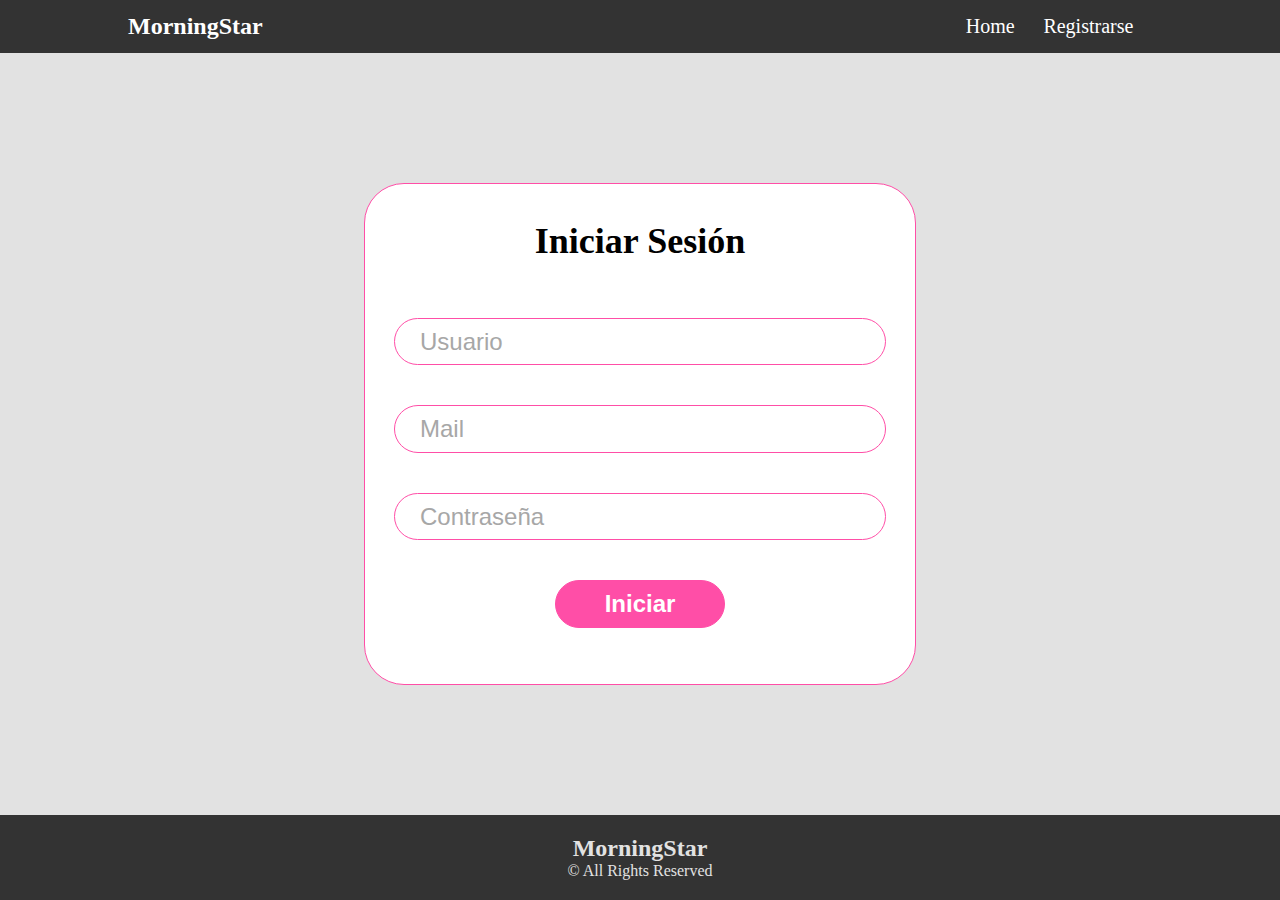
<file: iniciarSesion.html>
<!DOCTYPE html>
<html lang="en">
<head>
    <meta charset="UTF-8">
    <meta http-equiv="X-UA-Compatible" content="IE=edge">
    <meta name="viewport" content="width=device-width, initial-scale=1.0">
    <link rel="stylesheet" href="iniciarSesion.css">
    <title>Iniciar Sesión</title>
</head>
<body>

    <header>
        <h1>MorningStar</h1>
        <nav>
          <ul>
            <li><a href="index.html">Home</a></li>
            <li><a href="registrarse.html">Registrarse</a></li>
          </ul>
        </nav>
      </header>

      <main>
        <h2>Iniciar Sesión</h2>
        <form action="index.html" id="formulario">
            <input type="text" placeholder="Usuario" id="usuario">
            <input type="email" name="" id="mail" placeholder="Mail">
            <input type="password" name="" id="password" placeholder="Contraseña">
            <input type="submit" value="Iniciar">
        </form>
      </main>

      <footer>
        <h2>MorningStar</h2>
        <p>© All Rights Reserved</p>
      </footer>

      <script src="iniciarSesion.js"></script>

</body>
</html>
</file>
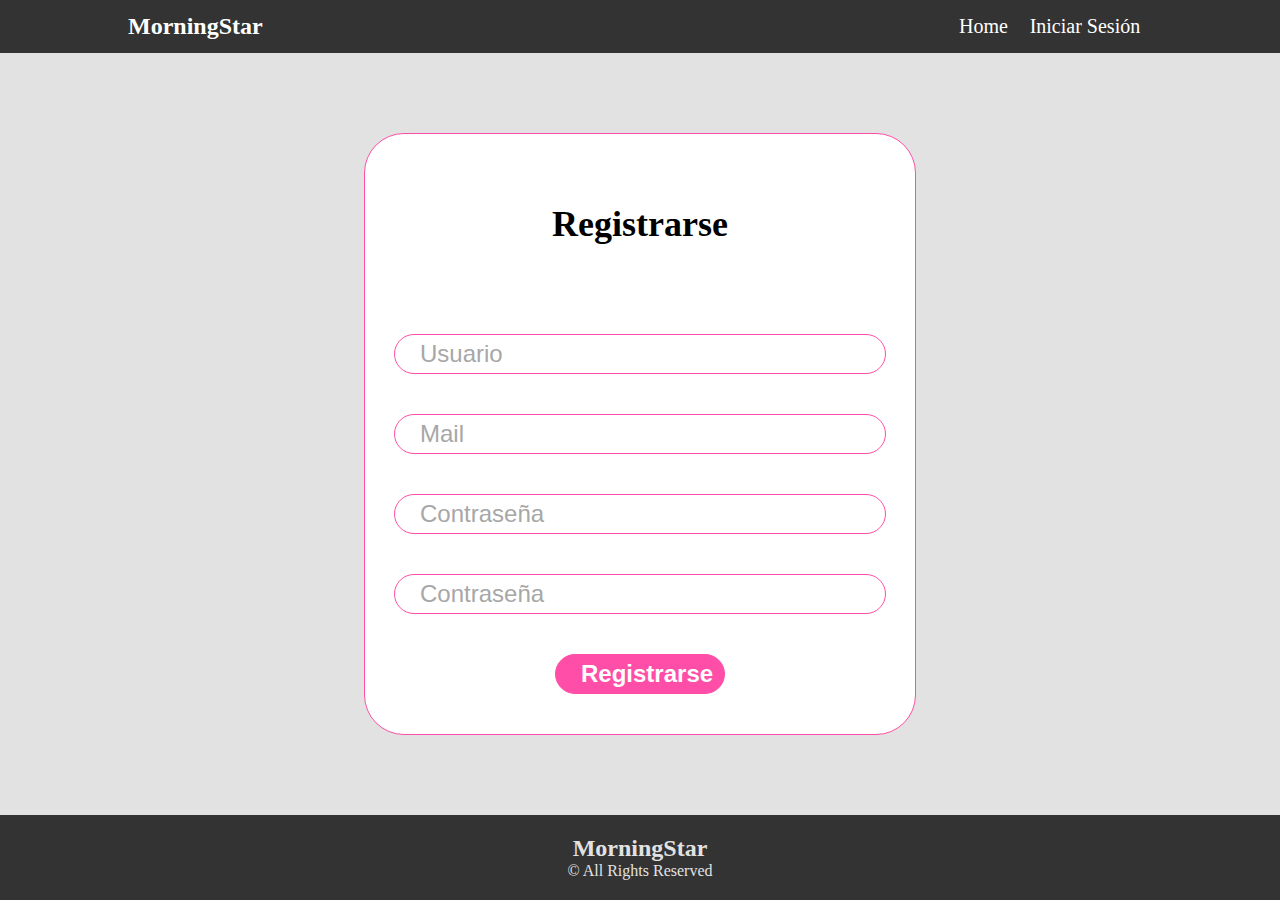
<file: registrarse.html>
<!DOCTYPE html>
<html lang="en">
<head>
    <meta charset="UTF-8">
    <meta http-equiv="X-UA-Compatible" content="IE=edge">
    <meta name="viewport" content="width=device-width, initial-scale=1.0">
    <link rel="stylesheet" href="registrarse.css">
    <title>Iniciar Sesión</title>
</head>
<body>

    <header>
        <h1>MorningStar</h1>
        <nav>
          <ul>
            <li><a href="index.html">Home</a></li>
            <li><a href="iniciarSesion.html">Iniciar Sesión</a></li>
          </ul>
        </nav>
      </header>

      <main>
        <h2>Registrarse</h2>
        <form action="iniciarSesion.html" id="formulario">
            <input type="text" placeholder="Usuario" id="usuario">
            <input type="email" name="" id="mail" placeholder="Mail">
            <input type="password" name="" id="pass1" placeholder="Contraseña">
            <input type="password" name="" id="pass2" placeholder="Contraseña">
            <input type="submit" value="Registrarse" id="submit">
        </form>
      </main>

      <footer>
        <h2>MorningStar</h2>
        <p>© All Rights Reserved</p>
      </footer>

      <script src="registrarse.js"></script>

</body>
</html>
</file>
<file: iniciarSesion.css>
* {
  padding: 0;
  margin: 0;
}

body {
  background-color: #e2e2e2;
  display: flex;
  flex-flow: column nowrap;
  align-items: center;
  justify-content: space-between;
  min-height: 100vh;
}

header {
  background-color: #333333;
  color: white;
  display: flex;
  flex-flow: row nowrap;
  align-items: center;
  justify-content: space-between;
  width: 80%;
  padding: 0.8rem 10%;
  top: 0;
  z-index: 3;
  background-attachment: fixed;
}

header h1 {
  font-size: 24px;
  z-index: 5;
}

header nav {
  width: 20%;
  z-index: 5;
}

header nav ul {
  display: flex;
  flex-flow: row nowrap;
  list-style: none;
  justify-content: space-evenly;
  width: 100%;
}

header nav ul li {
  font-size: 20px;
}

header nav ul li a {
    text-decoration: none;
    color: white;
    padding: 5px 10px;
    border-radius: 50px;
    transition: background-color 0.5s ease-in;
  }

header nav ul li a:hover {
    background-color: #ff4ea7;
    padding: 5px 10px;
    border-radius: 50px;
    transition: background-color 0.5s ease-in;
  }

main {
  width: 550px;
  display: flex;
  flex-flow: column nowrap;
  justify-content: space-evenly;
  align-items: center;
  background-color: white;
  border-radius: 40px;
  height: 500px;
  border: 1px solid #ff4ea7;
}

main h2 {
  font-size: 36px;
  font-weight: bold;
}

main form {
  display: flex;
  flex-flow: column nowrap;
  align-items: center;
  justify-content: space-evenly;
  height: 350px;
}

input {
  background-color: white;
  border: 1px solid #ff4ea7;
  border-radius: 50px;
  height: 43px;
  width: 440px;
  padding: 5px 25px;
  font-size: 24px;
  margin: 20px 0;
}

input:focus {
  outline: none;
}

input::placeholder {
  color: #a7a7a7;
}

input[type="submit"] {
  background-color: #ff4ea7;
  color: white;
  font-weight: bold;
  width: 170px;
  height: 55px;
  display: flex;
  justify-content: center;
  align-items: center;
}

input[type="submit"]:hover {
  background-color: #f187bc;
  cursor: pointer;
}

footer {
  background-color: #333333;
  width: 100%;
  display: flex;
  padding: 20px 0;
  flex-flow: column nowrap;
  align-items: center;
  justify-content: center;
  color: #e2e2e2;
  /* position: absolute;
  bottom: 0; */
}
</file>
<file: registrarse.css>
* {
  padding: 0;
  margin: 0;
}

body {
  background-color: #e2e2e2;
  display: flex;
  flex-flow: column nowrap;
  align-items: center;
  justify-content: space-between;
  min-height: 100vh;
}

header {
  background-color: #333333;
  color: white;
  display: flex;
  flex-flow: row nowrap;
  align-items: center;
  justify-content: space-between;
  width: 80%;
  padding: 0.8rem 10%;
  top: 0;
  z-index: 3;
  background-attachment: fixed;
}

header h1 {
  font-size: 24px;
  z-index: 5;
}

header nav {
  width: 20%;
  z-index: 5;
}

header nav ul {
  display: flex;
  flex-flow: row nowrap;
  list-style: none;
  justify-content: space-evenly;
  width: 100%;
}

header nav ul li {
  font-size: 20px;
}

header nav ul li a {
    text-decoration: none;
    color: white;
    padding: 5px 10px;
    border-radius: 50px;
    transition: background-color 0.5s ease-in;
  }

header nav ul li a:hover {
    background-color: #ff4ea7;
    padding: 5px 10px;
    border-radius: 50px;
    transition: background-color 0.5s ease-in;
  }

main {
  width: 550px;
  display: flex;
  flex-flow: column nowrap;
  justify-content: space-evenly;
  align-items: center;
  background-color: white;
  border-radius: 40px;
  height: 600px;
  border: 1px solid #ff4ea7;
}

main h2 {
  font-size: 36px;
  font-weight: bold;
}

main form {
  display: flex;
  flex-flow: column nowrap;
  align-items: center;
  justify-content: space-evenly;
  height: 350px;
}

input {
  background-color: white;
  border: 1px solid #ff4ea7;
  border-radius: 50px;
  height: 43px;
  width: 440px;
  padding: 5px 25px;
  font-size: 24px;
  margin: 20px 0;
}

input:focus {
  outline: none;
}

input::placeholder {
  color: #a7a7a7;
}

input[type="submit"] {
  background-color: #ff4ea7;
  color: white;
  font-weight: bold;
  width: 170px;
  height: 55px;
  display: flex;
  justify-content: center;
  align-items: center;
}

input[type="submit"]:hover {
  background-color: #f187bc;
  cursor: pointer;
}

footer {
  background-color: #333333;
  width: 100%;
  display: flex;
  padding: 20px 0;
  flex-flow: column nowrap;
  align-items: center;
  justify-content: center;
  color: #e2e2e2;
  /* position: absolute;
    bottom: 0; */
}
</file>
